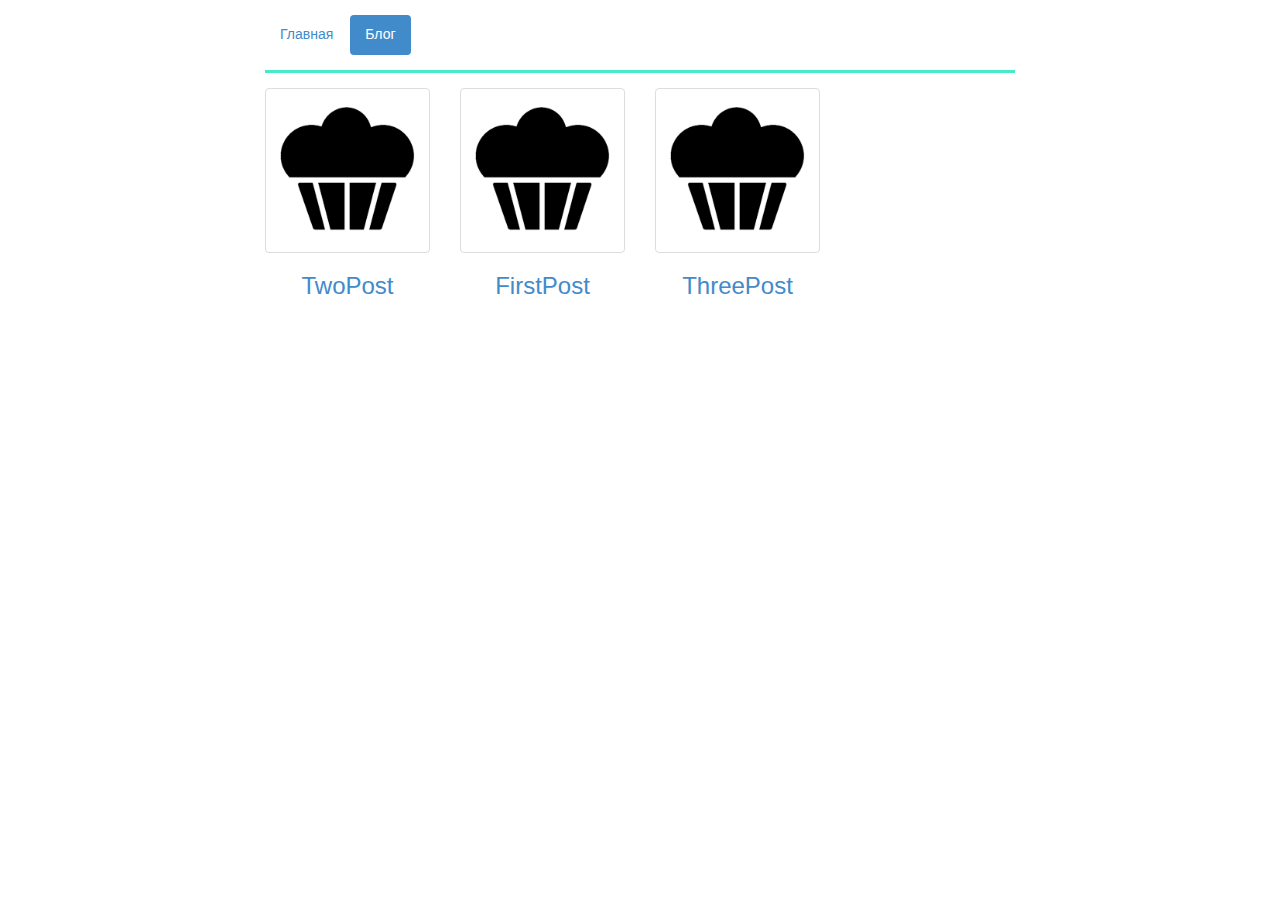
<file: blog/index.html>
<!DOCTYPE html>
<html lang="en">
	<head>
		<meta charset="utf-8"/>
		<title> Блог  - Студия 7 утра</title>
		<meta name="viewport" content="width=device-width, initial-scale=1.0"> <!-- responsive site -->
		<meta http-equiv="X-UA-Compatible" content="IE=edge,chrome=1"> <!-- chrome frame -->
		<meta name="viewport" content="user-scalable=no"> <!-- prevents browser zoom on small devices -->
		<link rel="author" href="humans.txt">
		<meta name="description" content="Студия 7 утра - сайты, веб и мобильные приложения" />
		<link rel="stylesheet" href="/css/style.css">	
		<link rel="stylesheet" href="/bower_components/nprogress/nprogress.css">	
	    <!--[if lt IE 9]><script src="http://html5shim.googlecode.com/svn/trunk/html5.js"></script><![endif]-->
		<link rel="apple-touch-icon-precomposed" sizes="144x144" href="ico/apple-touch-icon-144-precomposed.png">
		<link rel="apple-touch-icon-precomposed" sizes="114x114" href="ico/apple-touch-icon-114-precomposed.png">
		<link rel="apple-touch-icon-precomposed" sizes="72x72" href="ico/apple-touch-icon-72-precomposed.png">
		<link rel="apple-touch-icon-precomposed" href="ico/apple-touch-icon-57-precomposed.png">
		<link rel="shortcut icon" href="ico/favicon.png">	    
	</head>
	<body>
    <div class="container">
       	      <nav role="navigation">
		    <ul class="nav nav-pills">
	          <li>
			    <a href="/">Главная</a>
			   </li>
			    <li class="active">
			      <a href="/blog">Блог</a>
			    </li>
			</ul>
	      </nav>
    </div>

	<header role="banner" class="container">

	</header>
    
    <div class="container">
	  <!-- Content
    ================================================== -->

  <div class="row">

  
  
  <div class="col-lg-3 col-md-12 col-sm-12 col-xs-12">
    <a href="/2014/12/18/world.html">
      <img src="/img/muffin.png" class="img-responsive thumbnail" />
      <h3 class="text-center">TwoPost</h3>
    </a>
  </div>
 
  
  
  <div class="col-lg-3 col-md-12 col-sm-12 col-xs-12">
    <a href="/2014/12/18/hello.html">
      <img src="/img/muffin.png" class="img-responsive thumbnail" />
      <h3 class="text-center">FirstPost</h3>
    </a>
  </div>
 
  
  
  <div class="col-lg-3 col-md-12 col-sm-12 col-xs-12">
    <a href="/2014/12/18/common.html">
      <img src="/img/muffin.png" class="img-responsive thumbnail" />
      <h3 class="text-center">ThreePost</h3>
    </a>
  </div>
 
  

  </div>
    </div>


	<footer role="contentinfo">
       
	</footer>

	<script src="//ajax.googleapis.com/ajax/libs/jquery/1.10.2/jquery.min.js"></script>
	<script>if (!window.jQuery) {document.write('<script src="js/jquery.min.js"><\/script>');}</script>
	<script src="/js/custom.js"></script>
	<script src="/bower_components/nprogress/nprogress.js"></script>


    <script>
 $(document).ready(function () {
    NProgress.start();
    NProgress.done();
});
    </script>	
	</body>
</html>
</file>
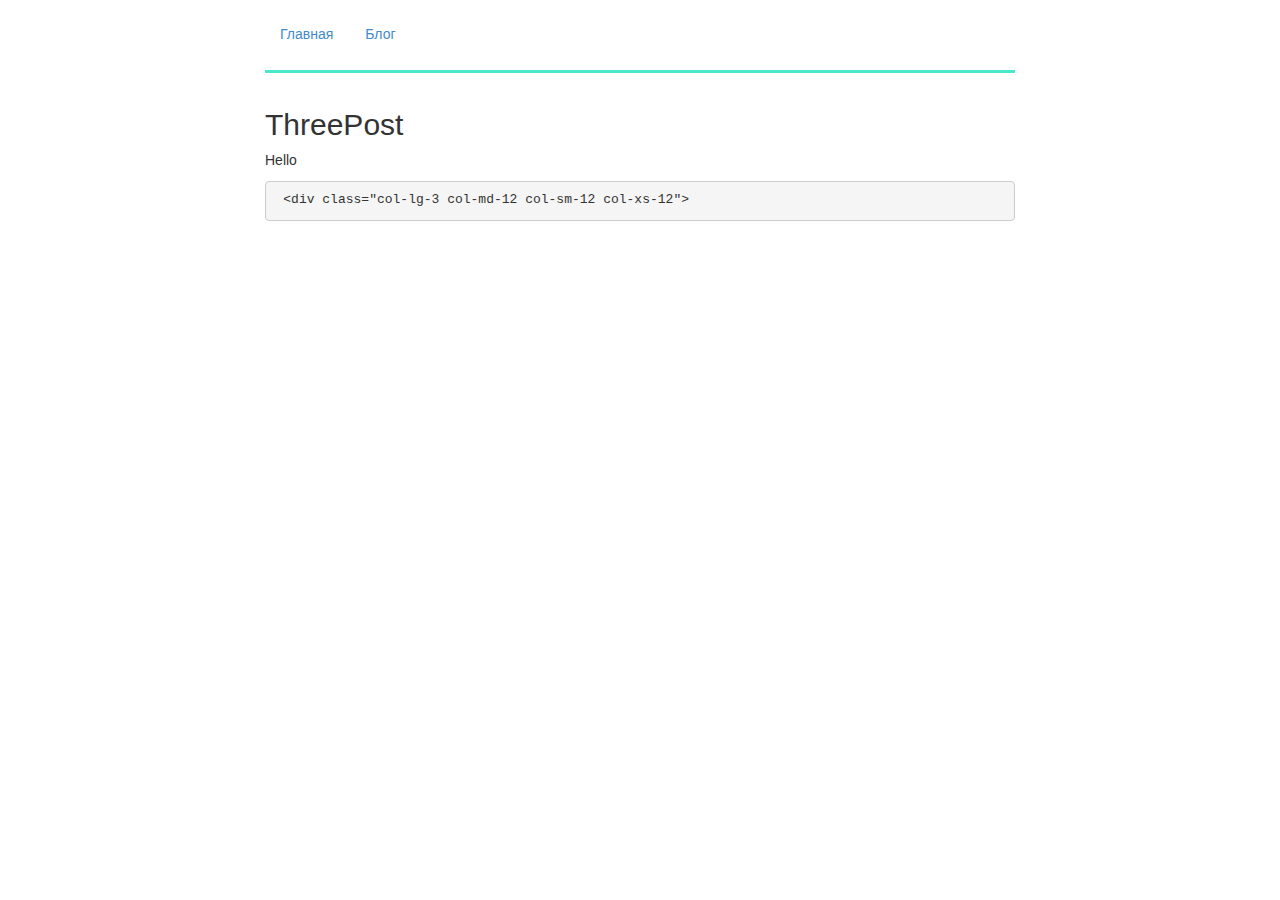
<file: 2014/12/18/common.html>
<!DOCTYPE html>
<html lang="en">
	<head>
		<meta charset="utf-8"/>
		<title> ThreePost  - Студия 7 утра</title>
		<meta name="viewport" content="width=device-width, initial-scale=1.0"> <!-- responsive site -->
		<meta http-equiv="X-UA-Compatible" content="IE=edge,chrome=1"> <!-- chrome frame -->
		<meta name="viewport" content="user-scalable=no"> <!-- prevents browser zoom on small devices -->
		<link rel="author" href="humans.txt">
		<meta name="description" content="Студия 7 утра - сайты, веб и мобильные приложения" />
		<link rel="stylesheet" href="/css/style.css">	
		<link rel="stylesheet" href="/bower_components/nprogress/nprogress.css">	
	    <!--[if lt IE 9]><script src="http://html5shim.googlecode.com/svn/trunk/html5.js"></script><![endif]-->
		<link rel="apple-touch-icon-precomposed" sizes="144x144" href="ico/apple-touch-icon-144-precomposed.png">
		<link rel="apple-touch-icon-precomposed" sizes="114x114" href="ico/apple-touch-icon-114-precomposed.png">
		<link rel="apple-touch-icon-precomposed" sizes="72x72" href="ico/apple-touch-icon-72-precomposed.png">
		<link rel="apple-touch-icon-precomposed" href="ico/apple-touch-icon-57-precomposed.png">
		<link rel="shortcut icon" href="ico/favicon.png">	    
	</head>
	<body>
    <div class="container">
       	      <nav role="navigation">
		    <ul class="nav nav-pills">
	          <li>
			    <a href="/">Главная</a>
			   </li>
			    <li>
			      <a href="/blog">Блог</a>
			    </li>
			</ul>
	      </nav>
    </div>

	<header role="banner" class="container">

	</header>
    
    <div class="container">
	  <h2 class="content">ThreePost</h2>
 
 
<p>Hello</p>
<div class="highlight"><pre><code class="language-" data-lang=""> &lt;div class="col-lg-3 col-md-12 col-sm-12 col-xs-12"&gt;
</code></pre></div>
    </div>


	<footer role="contentinfo">
       
	</footer>

	<script src="//ajax.googleapis.com/ajax/libs/jquery/1.10.2/jquery.min.js"></script>
	<script>if (!window.jQuery) {document.write('<script src="js/jquery.min.js"><\/script>');}</script>
	<script src="/js/custom.js"></script>
	<script src="/bower_components/nprogress/nprogress.js"></script>


    <script>
 $(document).ready(function () {
    NProgress.start();
    NProgress.done();
});
    </script>	
	</body>
</html>
</file>
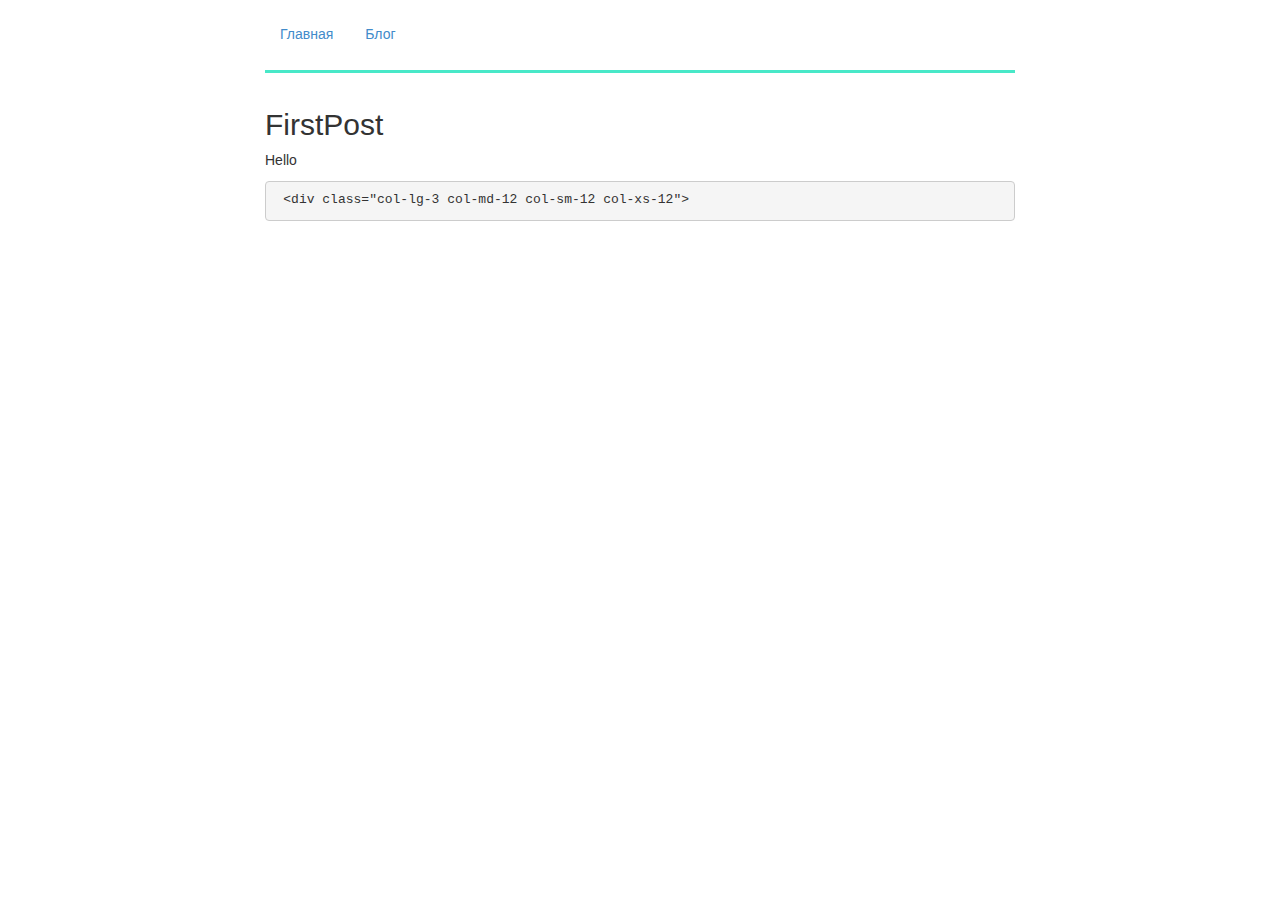
<file: 2014/12/18/hello.html>
<!DOCTYPE html>
<html lang="en">
	<head>
		<meta charset="utf-8"/>
		<title> FirstPost  - Студия 7 утра</title>
		<meta name="viewport" content="width=device-width, initial-scale=1.0"> <!-- responsive site -->
		<meta http-equiv="X-UA-Compatible" content="IE=edge,chrome=1"> <!-- chrome frame -->
		<meta name="viewport" content="user-scalable=no"> <!-- prevents browser zoom on small devices -->
		<link rel="author" href="humans.txt">
		<meta name="description" content="Студия 7 утра - сайты, веб и мобильные приложения" />
		<link rel="stylesheet" href="/css/style.css">	
		<link rel="stylesheet" href="/bower_components/nprogress/nprogress.css">	
	    <!--[if lt IE 9]><script src="http://html5shim.googlecode.com/svn/trunk/html5.js"></script><![endif]-->
		<link rel="apple-touch-icon-precomposed" sizes="144x144" href="ico/apple-touch-icon-144-precomposed.png">
		<link rel="apple-touch-icon-precomposed" sizes="114x114" href="ico/apple-touch-icon-114-precomposed.png">
		<link rel="apple-touch-icon-precomposed" sizes="72x72" href="ico/apple-touch-icon-72-precomposed.png">
		<link rel="apple-touch-icon-precomposed" href="ico/apple-touch-icon-57-precomposed.png">
		<link rel="shortcut icon" href="ico/favicon.png">	    
	</head>
	<body>
    <div class="container">
       	      <nav role="navigation">
		    <ul class="nav nav-pills">
	          <li>
			    <a href="/">Главная</a>
			   </li>
			    <li>
			      <a href="/blog">Блог</a>
			    </li>
			</ul>
	      </nav>
    </div>

	<header role="banner" class="container">

	</header>
    
    <div class="container">
	  <h2 class="content">FirstPost</h2>
 
 
<p>Hello</p>
<div class="highlight"><pre><code class="language-" data-lang=""> &lt;div class="col-lg-3 col-md-12 col-sm-12 col-xs-12"&gt;
</code></pre></div>
    </div>


	<footer role="contentinfo">
       
	</footer>

	<script src="//ajax.googleapis.com/ajax/libs/jquery/1.10.2/jquery.min.js"></script>
	<script>if (!window.jQuery) {document.write('<script src="js/jquery.min.js"><\/script>');}</script>
	<script src="/js/custom.js"></script>
	<script src="/bower_components/nprogress/nprogress.js"></script>


    <script>
 $(document).ready(function () {
    NProgress.start();
    NProgress.done();
});
    </script>	
	</body>
</html>
</file>
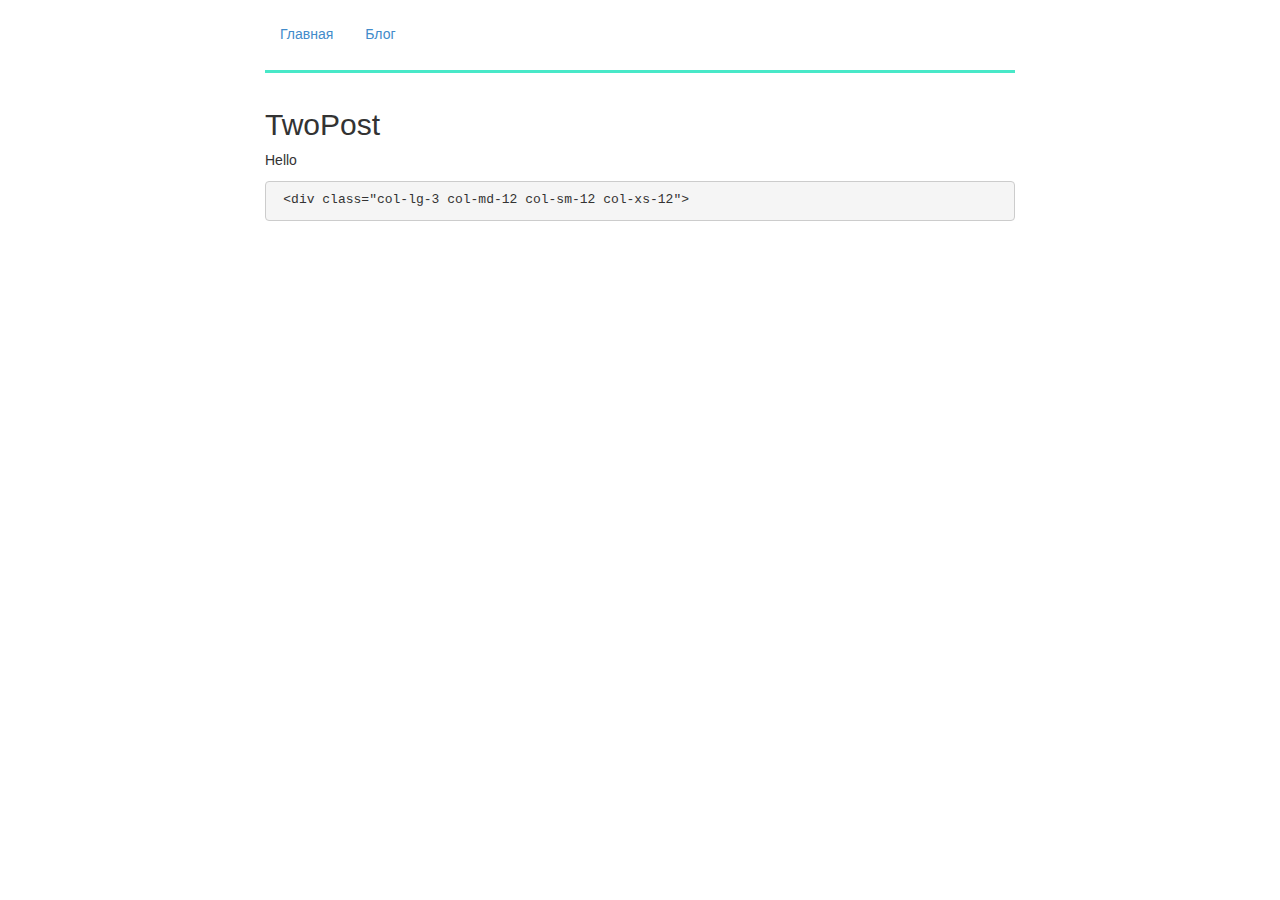
<file: 2014/12/18/world.html>
<!DOCTYPE html>
<html lang="en">
	<head>
		<meta charset="utf-8"/>
		<title> TwoPost  - Студия 7 утра</title>
		<meta name="viewport" content="width=device-width, initial-scale=1.0"> <!-- responsive site -->
		<meta http-equiv="X-UA-Compatible" content="IE=edge,chrome=1"> <!-- chrome frame -->
		<meta name="viewport" content="user-scalable=no"> <!-- prevents browser zoom on small devices -->
		<link rel="author" href="humans.txt">
		<meta name="description" content="Студия 7 утра - сайты, веб и мобильные приложения" />
		<link rel="stylesheet" href="/css/style.css">	
		<link rel="stylesheet" href="/bower_components/nprogress/nprogress.css">	
	    <!--[if lt IE 9]><script src="http://html5shim.googlecode.com/svn/trunk/html5.js"></script><![endif]-->
		<link rel="apple-touch-icon-precomposed" sizes="144x144" href="ico/apple-touch-icon-144-precomposed.png">
		<link rel="apple-touch-icon-precomposed" sizes="114x114" href="ico/apple-touch-icon-114-precomposed.png">
		<link rel="apple-touch-icon-precomposed" sizes="72x72" href="ico/apple-touch-icon-72-precomposed.png">
		<link rel="apple-touch-icon-precomposed" href="ico/apple-touch-icon-57-precomposed.png">
		<link rel="shortcut icon" href="ico/favicon.png">	    
	</head>
	<body>
    <div class="container">
       	      <nav role="navigation">
		    <ul class="nav nav-pills">
	          <li>
			    <a href="/">Главная</a>
			   </li>
			    <li>
			      <a href="/blog">Блог</a>
			    </li>
			</ul>
	      </nav>
    </div>

	<header role="banner" class="container">

	</header>
    
    <div class="container">
	  <h2 class="content">TwoPost</h2>
 
 
<p>Hello</p>
<div class="highlight"><pre><code class="language-" data-lang=""> &lt;div class="col-lg-3 col-md-12 col-sm-12 col-xs-12"&gt;
</code></pre></div>
    </div>


	<footer role="contentinfo">
       
	</footer>

	<script src="//ajax.googleapis.com/ajax/libs/jquery/1.10.2/jquery.min.js"></script>
	<script>if (!window.jQuery) {document.write('<script src="js/jquery.min.js"><\/script>');}</script>
	<script src="/js/custom.js"></script>
	<script src="/bower_components/nprogress/nprogress.js"></script>


    <script>
 $(document).ready(function () {
    NProgress.start();
    NProgress.done();
});
    </script>	
	</body>
</html>
</file>
<file: bower_components/nprogress/nprogress.css>
/* Make clicks pass-through */
#nprogress {
  pointer-events: none;
}

#nprogress .bar {
  background: #29d;

  position: fixed;
  z-index: 1031;
  top: 0;
  left: 0;

  width: 100%;
  height: 2px;
}

/* Fancy blur effect */
#nprogress .peg {
  display: block;
  position: absolute;
  right: 0px;
  width: 100px;
  height: 100%;
  box-shadow: 0 0 10px #29d, 0 0 5px #29d;
  opacity: 1.0;

  -webkit-transform: rotate(3deg) translate(0px, -4px);
      -ms-transform: rotate(3deg) translate(0px, -4px);
          transform: rotate(3deg) translate(0px, -4px);
}

/* Remove these to get rid of the spinner */
#nprogress .spinner {
  display: block;
  position: fixed;
  z-index: 1031;
  top: 15px;
  right: 15px;
}

#nprogress .spinner-icon {
  width: 18px;
  height: 18px;
  box-sizing: border-box;

  border: solid 2px transparent;
  border-top-color: #29d;
  border-left-color: #29d;
  border-radius: 50%;

  -webkit-animation: nprogress-spinner 400ms linear infinite;
          animation: nprogress-spinner 400ms linear infinite;
}

.nprogress-custom-parent {
  overflow: hidden;
  position: relative;
}

.nprogress-custom-parent #nprogress .spinner,
.nprogress-custom-parent #nprogress .bar {
  position: absolute;
}

@-webkit-keyframes nprogress-spinner {
  0%   { -webkit-transform: rotate(0deg); }
  100% { -webkit-transform: rotate(360deg); }
}
@keyframes nprogress-spinner {
  0%   { transform: rotate(0deg); }
  100% { transform: rotate(360deg); }
}
</file>
